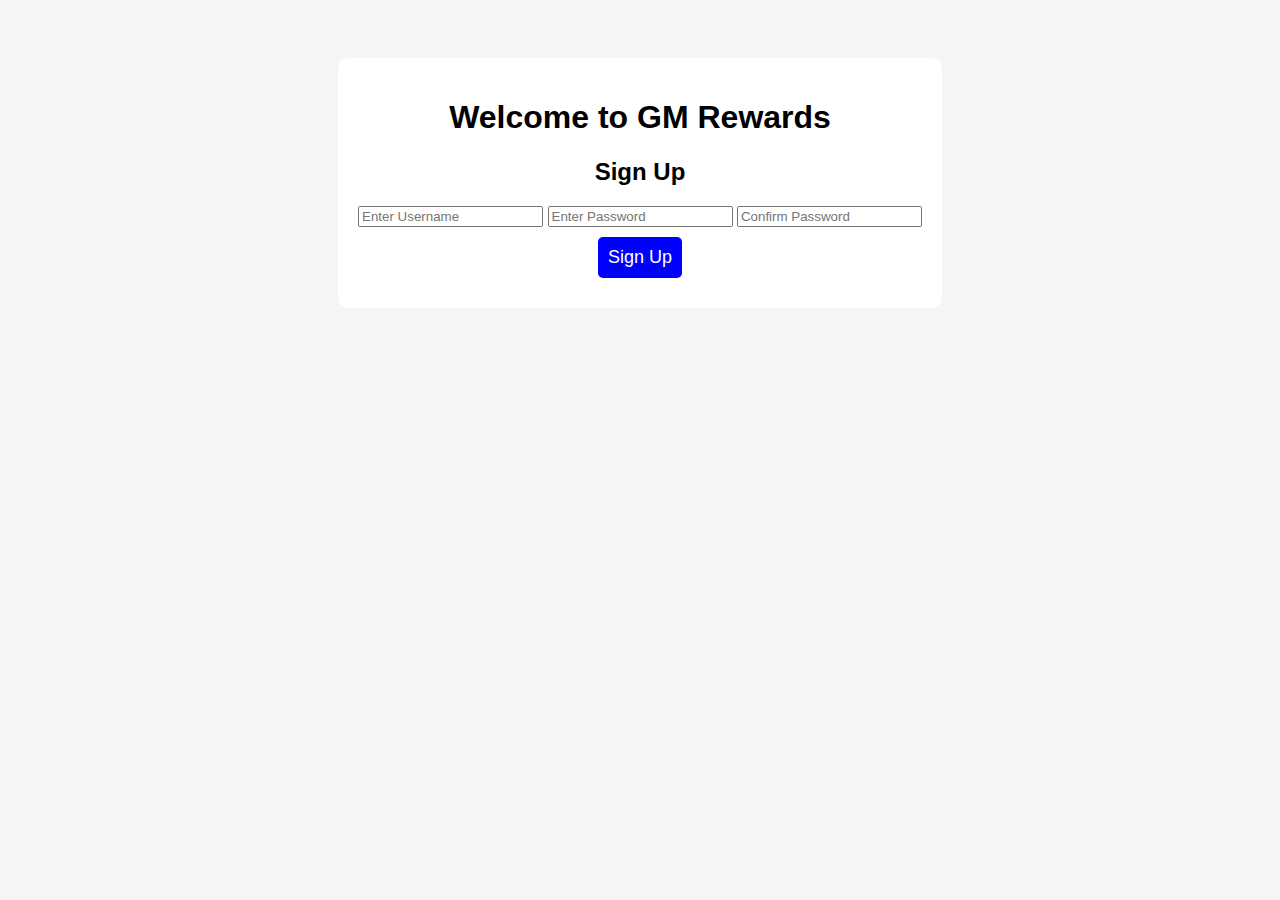
<file: index.html>
<!DOCTYPE html>
<html lang="en">
<head>
    <meta charset="UTF-8">
    <meta name="viewport" content="width=device-width, initial-scale=1.0">
    <title>GM Rewards</title>
    <link rel="stylesheet" href="style.css">
</head>
<body>
    <div class="container">
        <h1>Welcome to GM Rewards</h1>
        <div id="auth">
            <h2>Sign Up</h2>
            <input type="text" id="username" placeholder="Enter Username">
            <input type="password" id="password" placeholder="Enter Password">
            <input type="password" id="confirmPassword" placeholder="Confirm Password">
            <button onclick="signUp()">Sign Up</button>
        </div>
    </div>
    <script src="app.js"></script>
</body>
</html>
</file>
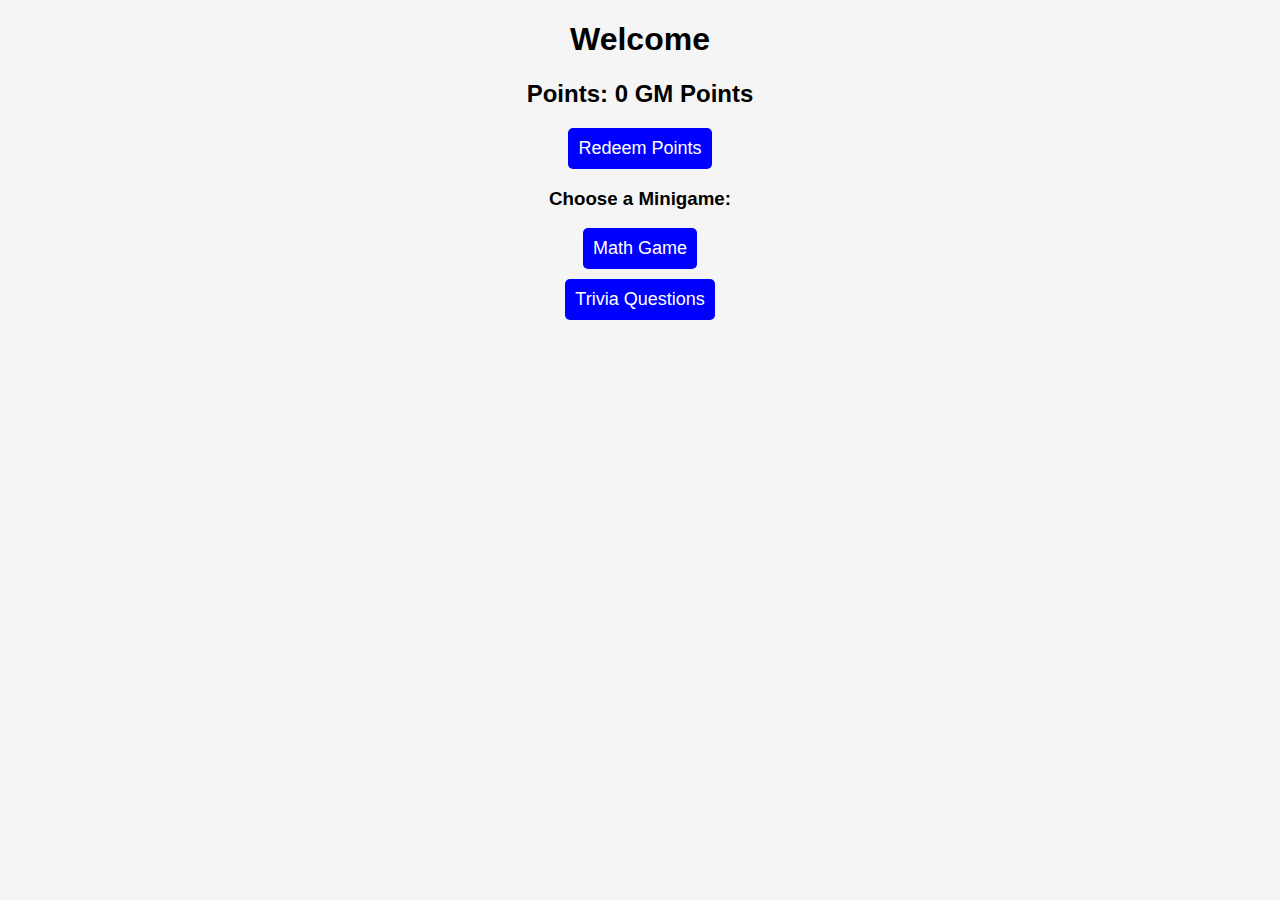
<file: games.html>
<!DOCTYPE html>
<html lang="en">
<head>
    <meta charset="UTF-8">
    <meta name="viewport" content="width=device-width, initial-scale=1.0">
    <title>GM Minigames</title>
    <link rel="stylesheet" href="style.css">
</head>
<body>
    <h1>Welcome <span id="userDisplay"></span></h1>
    <h2>Points: <span id="points">0</span> GM Points</h2>

    <button onclick="location.href='redeem.html'">Redeem Points</button>

    <h3>Choose a Minigame:</h3>
    <button onclick="startMathGame()">Math Game</button>
    <button onclick="startTrivia()">Trivia Questions</button>

    <script src="app.js"></script>
</body>
</html>
</file>
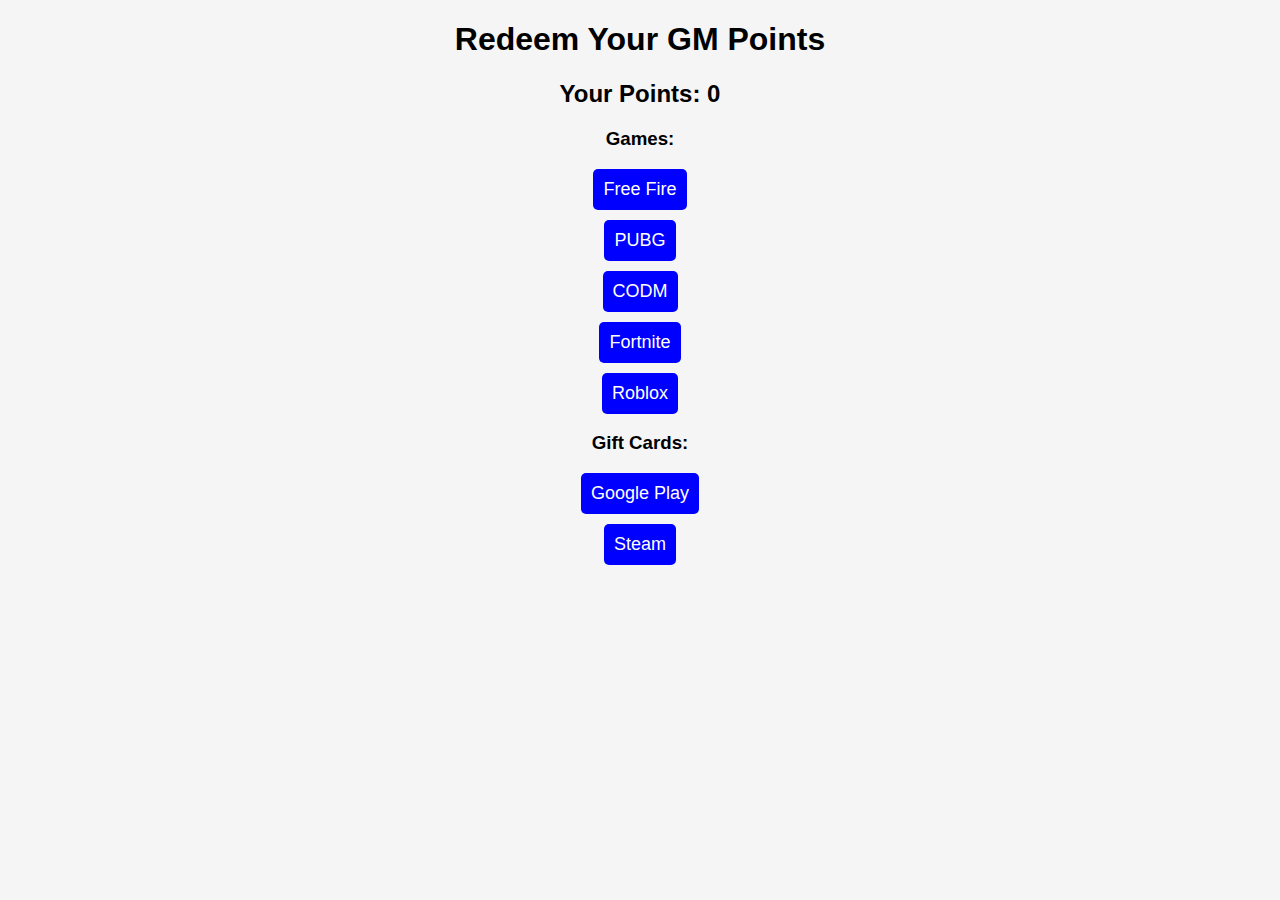
<file: redeem.html>
<!DOCTYPE html>
<html lang="en">
<head>
    <meta charset="UTF-8">
    <meta name="viewport" content="width=device-width, initial-scale=1.0">
    <title>Redeem Rewards</title>
    <link rel="stylesheet" href="style.css">
</head>
<body>
    <h1>Redeem Your GM Points</h1>
    <h2>Your Points: <span id="pointsDisplay">0</span></h2>

    <h3>Games:</h3>
    <button onclick="redeem('freefire')">Free Fire</button>
    <button onclick="redeem('pubg')">PUBG</button>
    <button onclick="redeem('codm')">CODM</button>
    <button onclick="redeem('fortnite')">Fortnite</button>
    <button onclick="redeem('roblox')">Roblox</button>

    <h3>Gift Cards:</h3>
    <button onclick="redeemGiftCard('google')">Google Play</button>
    <button onclick="redeemGiftCard('steam')">Steam</button>

    <script src="app.js"></script>
</body>
</html>
</file>
<file: style.css>
body {
    font-family: Arial, sans-serif;
    text-align: center;
    background-color: #f5f5f5;
}

.container {
    margin-top: 50px;
    padding: 20px;
    background: white;
    display: inline-block;
    border-radius: 10px;
}

button {
    display: block;
    margin: 10px auto;
    padding: 10px;
    font-size: 18px;
    background: blue;
    color: white;
    border: none;
    cursor: pointer;
    border-radius: 5px;
}

button:hover {
    background: darkblue;
}
</file>
